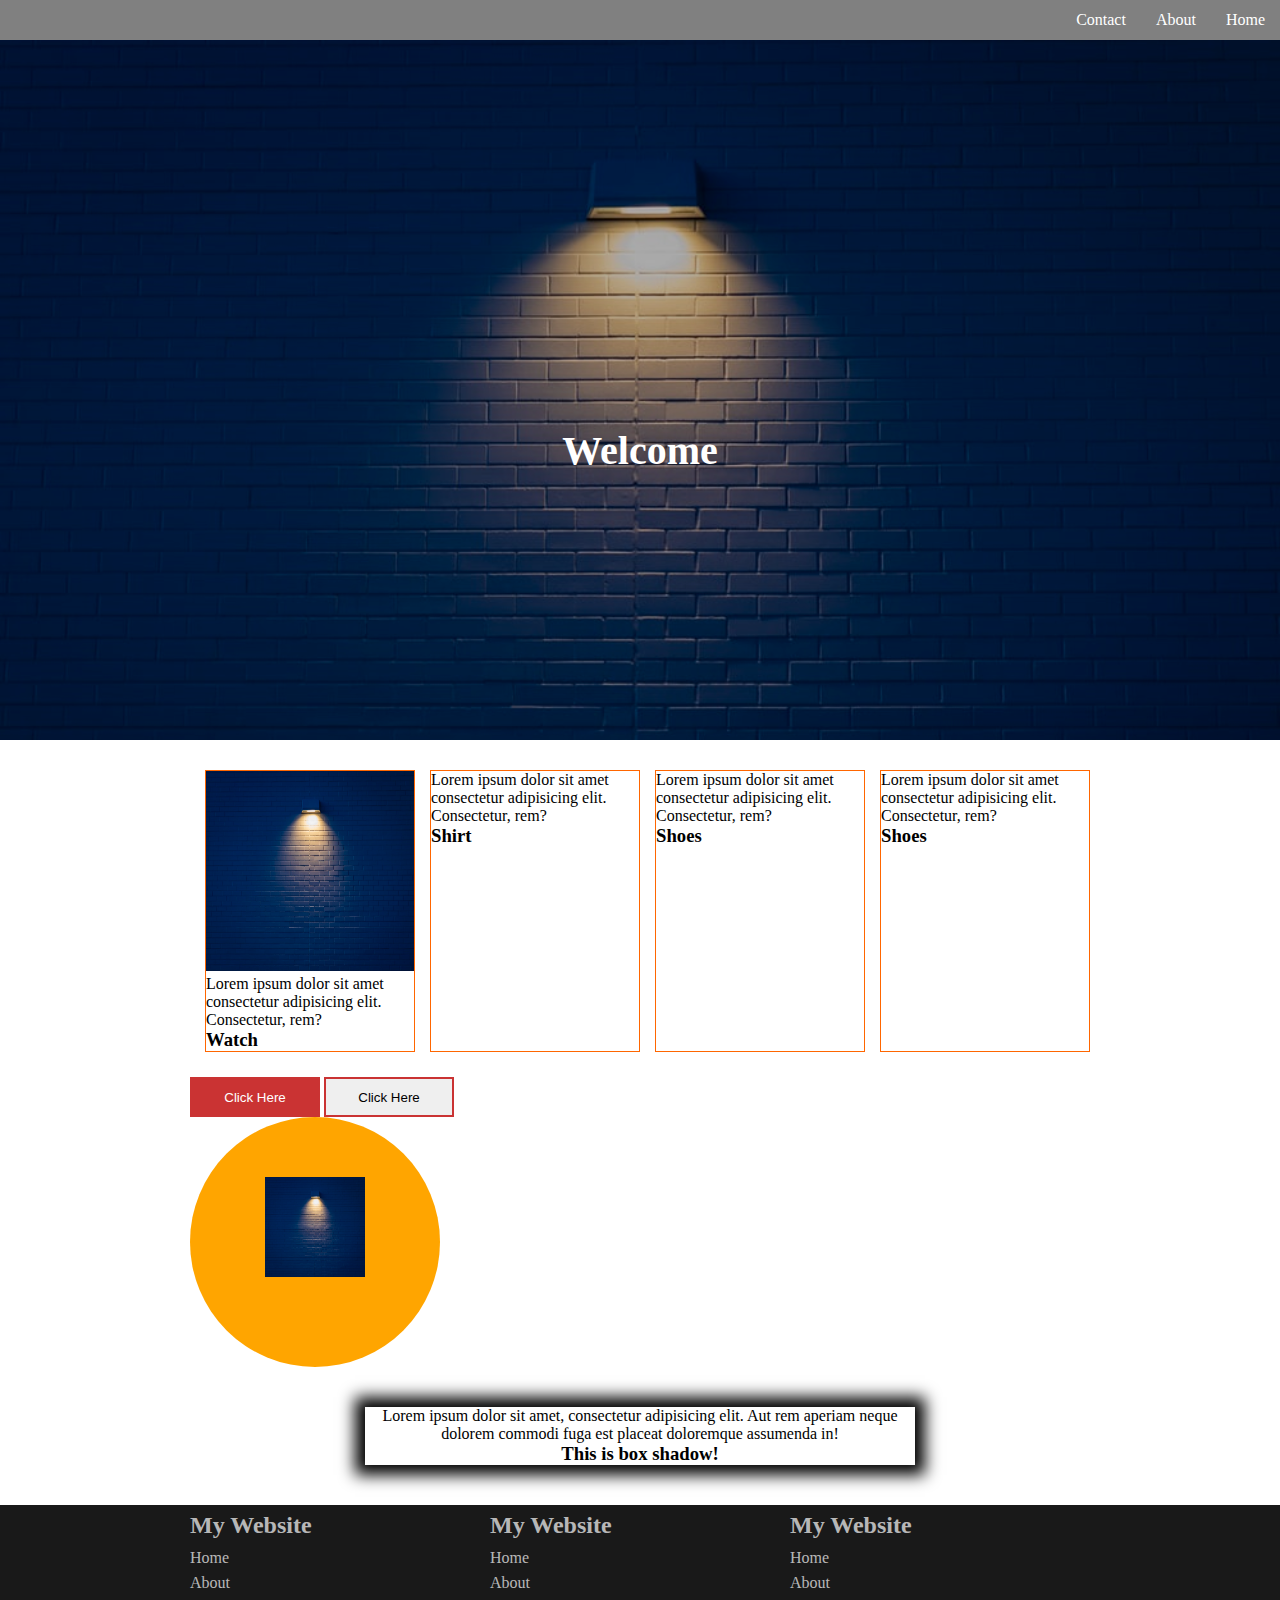
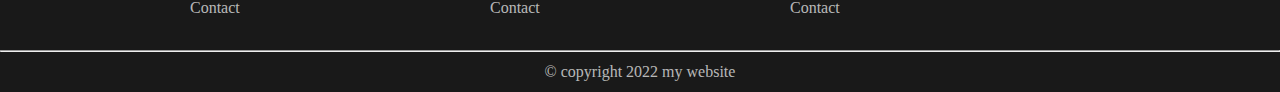
<file: index.html>
<!DOCTYPE html>
<html lang="en">
<head>
    <meta charset="UTF-8">
    <meta http-equiv="X-UA-Compatible" content="IE=edge">
    <meta name="viewport" content="width=device-width, initial-scale=1.0">
    <title>Css Class</title>
    <link rel="stylesheet" href="style.css">
</head>
<body>
    <!-- navigation Bar -->
    <nav>
        <ul>
            <li><a href="#">Home</a></li>
            <li><a href="#">About</a></li>
            <li><a href="#">Contact</a></li>
        </ul>
    </nav>
    <div class="banner">
        <h1 id="banertxt">Welcome</h1>
    </div>
    <div class="container">
        <div class="products">
            <div class="myprod">
                <img src="1.jfif" width="100%" height="200px">
                <p>Lorem ipsum dolor sit amet consectetur adipisicing elit. Consectetur, rem?</p>
                <h3>Watch</h3>
            </div>
            <div class="myprod">
                <p>Lorem ipsum dolor sit amet consectetur adipisicing elit. Consectetur, rem?</p>
                <h3>Shirt</h3>
            </div>
            <div class="myprod">
                <p>Lorem ipsum dolor sit amet consectetur adipisicing elit. Consectetur, rem?</p>
                <h3>Shoes</h3>
            </div>
            <div class="myprod">
                <p>Lorem ipsum dolor sit amet consectetur adipisicing elit. Consectetur, rem?</p>
                <h3>Shoes</h3>
            </div>
            
        </div>

        <button class="btn">Click Here</button>
        <button class="btn2">Click Here</button>
        <div class="circle">
            <img src="1.jfif" height="100" width="100">
        </div>
        <div class="box">
            <p>Lorem ipsum dolor sit amet, consectetur adipisicing elit. Aut rem aperiam neque dolorem commodi fuga est placeat doloremque assumenda in!</p>
            <h3>This is box shadow!</h3>
        </div>
    </div>

    <footer>
        <div class="container">
            <div class="row">
                <div class="info">
                    <h2><a href="#">My Website</a></h2>
                    <ul>
                        <li><a href="#">Home</a></li>
                        <li><a href="#">About</a></li>
                        <li><a href="#">Contact</a></li>
                    </ul>
                </div>
                <div class="info">
                    <h2><a href="#">My Website</a></h2>
                    <ul>
                        <li><a href="#">Home</a></li>
                        <li><a href="#">About</a></li>
                        <li><a href="#">Contact</a></li>
                    </ul>
                </div>
                <div class="info">
                    <h2><a href="#">My Website</a></h2>
                    <ul>
                        <li><a href="#">Home</a></li>
                        <li><a href="#">About</a></li>
                        <li><a href="#">Contact</a></li>
                    </ul>
                </div>
            </div>
        </div>
        <hr>
        <p class="copy">&copy; copyright 2022 my website</p>
    </footer>
</body>
</html>
</file>
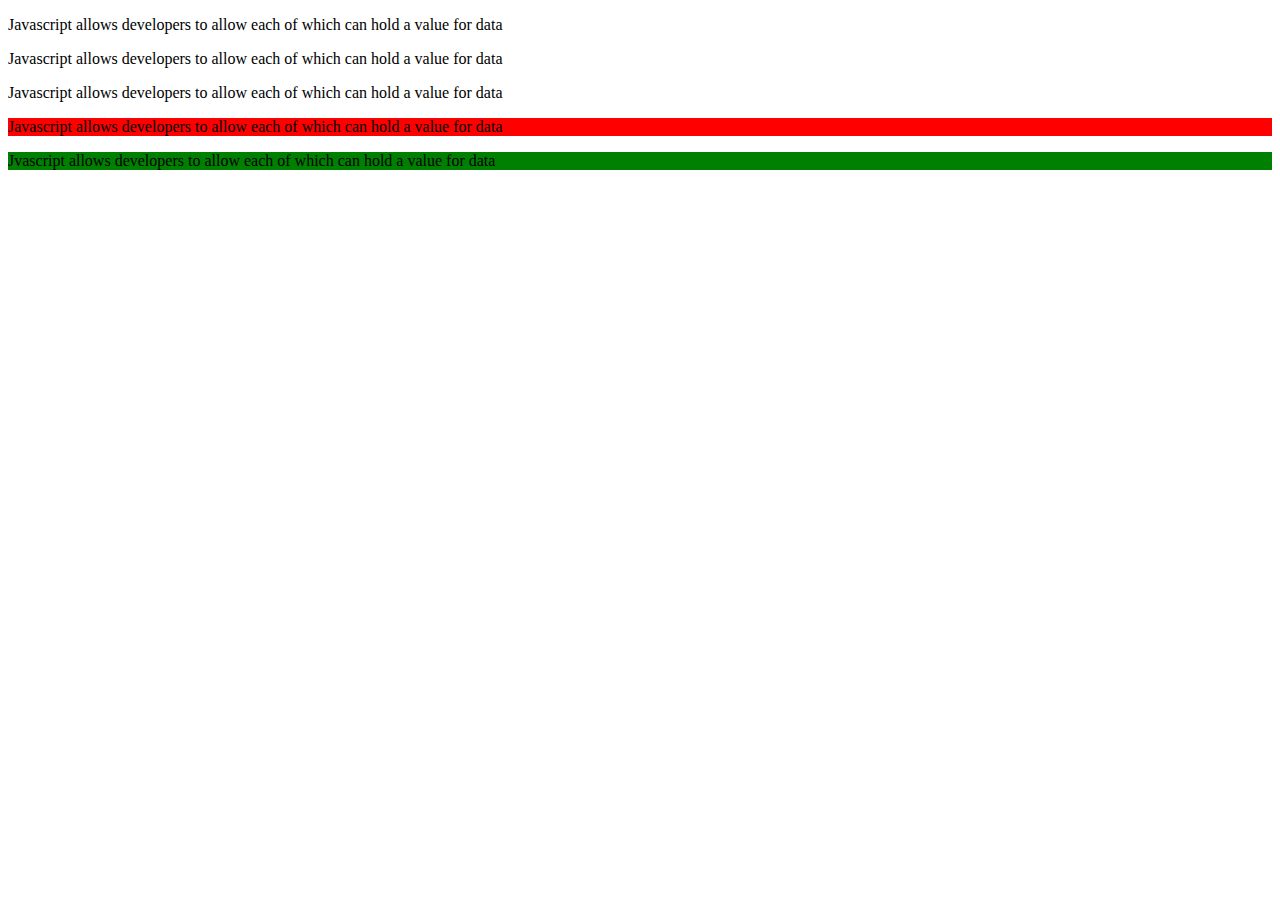
<file: switchcase.html>
<!DOCTYPE html>
<html lang="en">
<head>
    <meta charset="UTF-8">
    <meta http-equiv="X-UA-Compatible" content="IE=edge">
    <meta name="viewport" content="width=device-width, initial-scale=1.0">
    <title>switch case</title>
</head>
<body>
    <p class="para">Javascript allows developers to allow each of which can hold a value for data</p>
    <p class="para">Javascript allows developers to allow each of which can hold a value for data</p>
    <p class="para">Javascript allows developers to allow each of which can hold a value for data</p>
    <p id="para">Javascript allows developers to allow each of which can hold a value for data</p>
    <p id="para">Jvascript allows developers to allow each of which can hold a value for data</p>

<script>
    var arr = ["a","b","c"]
    var p = document.querySelectorAll('#para')
    p[0].style.backgroundColor = "red";
    p[1].style.backgroundColor = "green";
</script>


</body>
</html>
</file>
<file: style.css>
*{
    margin: 0;
    padding: 0;
}
/* navbar work */
nav{
    background-color: gray;
    height: 40px;
}
nav ul li
{
    list-style: none;
    /* display: inline-block; */
    float: right;
    line-height: 40px;
}
nav ul li a{
    text-decoration: none;
    color: white;
    padding: 15px;
}
nav ul li a:hover
{
    color: orange;
}
nav ul li a:visited
{
    color: rgb(255, 2, 2);
}
/* banner */
.banner{
    background: url(1.jfif) rgba(0, 0, 0, 0.3);
    background-repeat: no-repeat;
    background-size: cover;
    background-blend-mode: darken;
    height: 700px;
    width: 100%;
}
#banertxt{
    color: white;
    position: absolute;
    top: 50%;
    left: 50%;
    transform: translate(-50%, -50%);
    font-size: 40px;
}
.products
{
    display: flex;
}
.products .myprod
{
    width: 320px;
    height: auto;
    /* background-color: aquamarine; */
    margin-left: 15px;
    border: 1.5px solid rgb(255, 102, 0);
    transition: 0.5s;
}
.products .myprod:hover
{
    border: 6px double rgb(255, 102, 0);
}
.container
{
    margin: 30px auto;
    width: 900px;
}
.box
{
    width: 550px;
    text-align: center;
    margin: 40px auto;
    
    box-shadow: 0px 0px 15px 10px;
}
.btn
{
    margin-top: 25px;
    background-color: rgb(202, 51, 51);
    height: 40px;
    width: 130px;
    color: white;
    border: none;
    transition: 0.5s;
}
.btn:hover
{
    background-color: white;
    border: 2px solid rgb(202, 51, 51);
    color: black;
}
.btn2
{
    margin-top: 25px;
    background-color: none;
    height: 40px;
    width: 130px;
    color: black;
    border: 2px solid rgb(202, 51, 51);
}
.btn2:hover
{
    margin-top: 25px;
    background-color: rgb(202, 51, 51);
    height: 40px;
    width: 130px;
    color: white;
    border: none;
    border-top-left-radius: 20px;
}
.circle
{
    height: 250px;
    width: 250px;
    border-radius: 100%;
    background-color: orange;
    text-align: center;
}
.circle img 
{
    margin-top: 60px;
}
footer
{
    background-color: rgba(0, 0, 0, 0.9);
}
.row
{
    display: flex;
}
.info
{
    width: 300px;
}
.info h2 a
{
    color: rgba(255, 255, 255, 0.7);
    line-height: 40px;
    text-decoration: none;
}
.info ul li
{
    list-style: none;
    line-height: 25px;
}
.info ul li a
{
    text-decoration: none;
    color: rgba(255, 255, 255, 0.7);
    transition: 0.5s;
}
.info ul li a:hover
{
    padding-left: 5px;
}
.copy
{
    text-align: center;
    color: rgba(255, 255, 255, 0.7);
    line-height: 40px;
}
</file>
